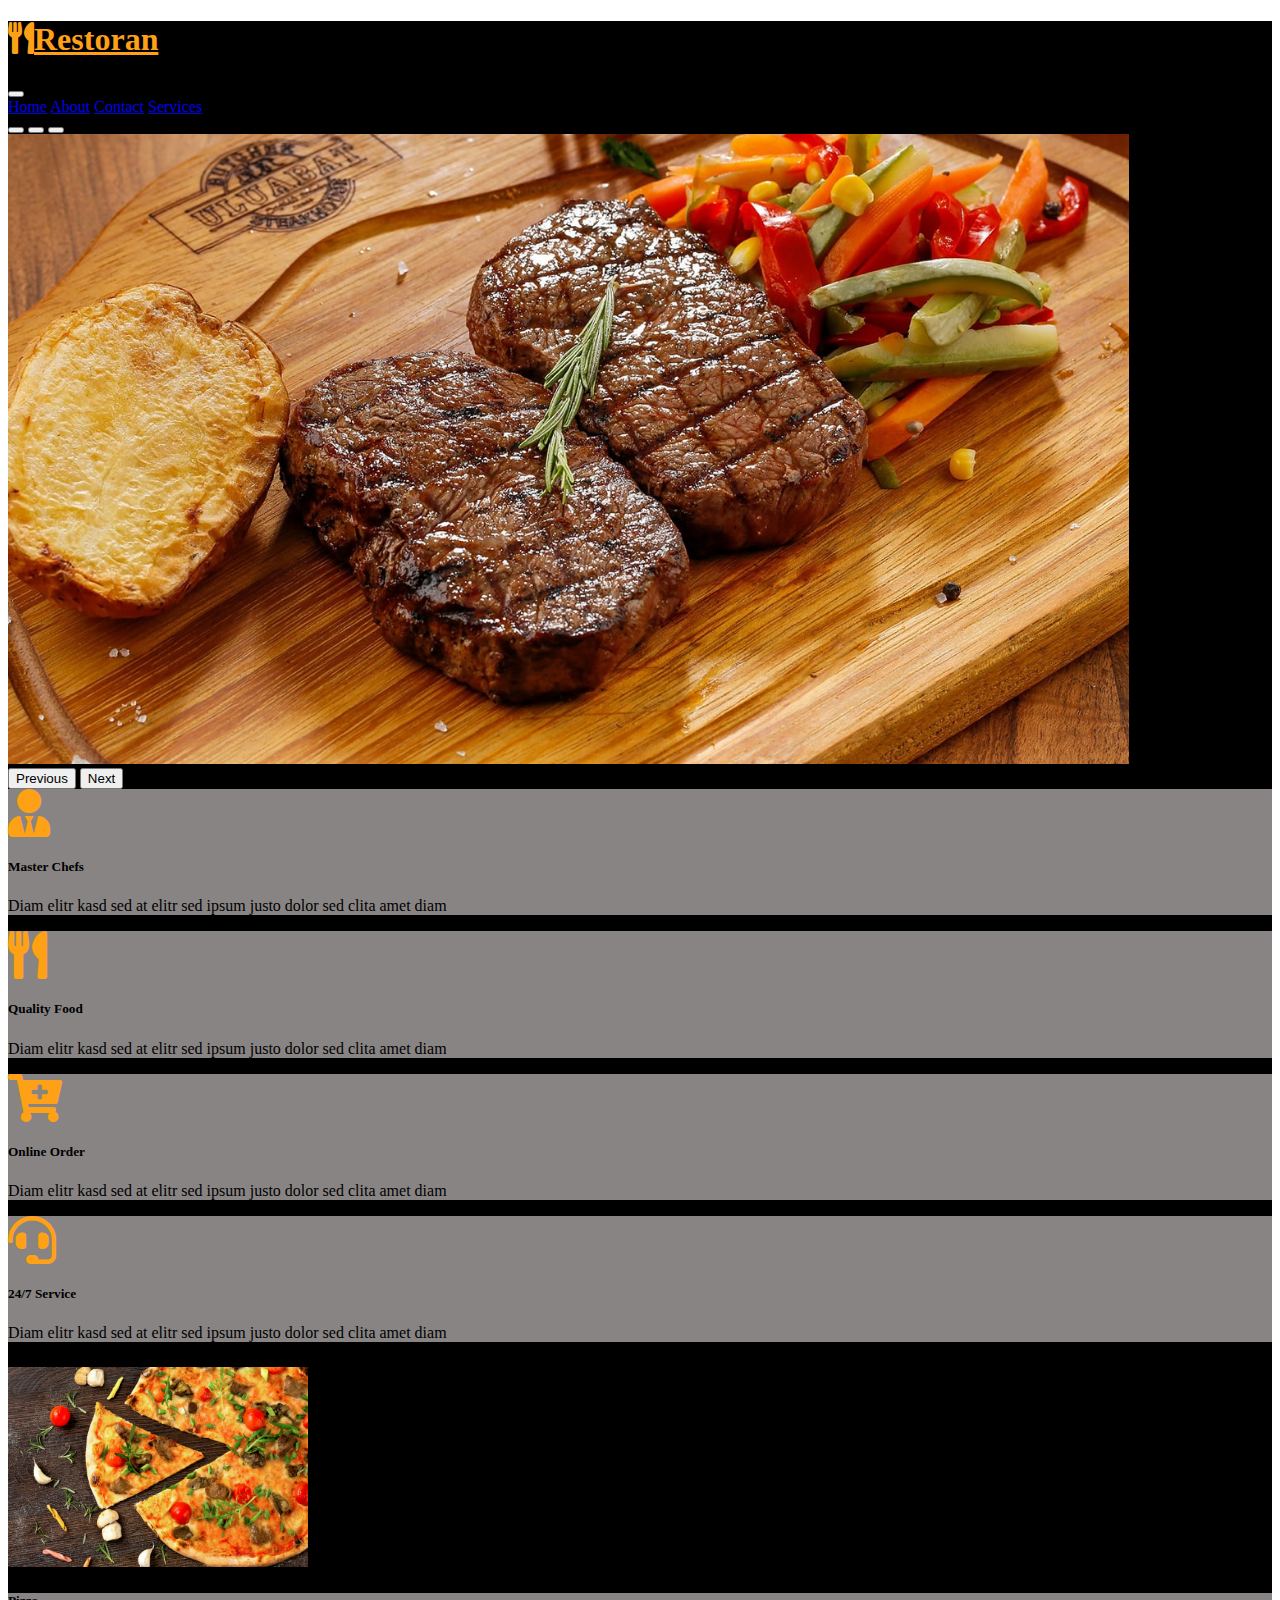
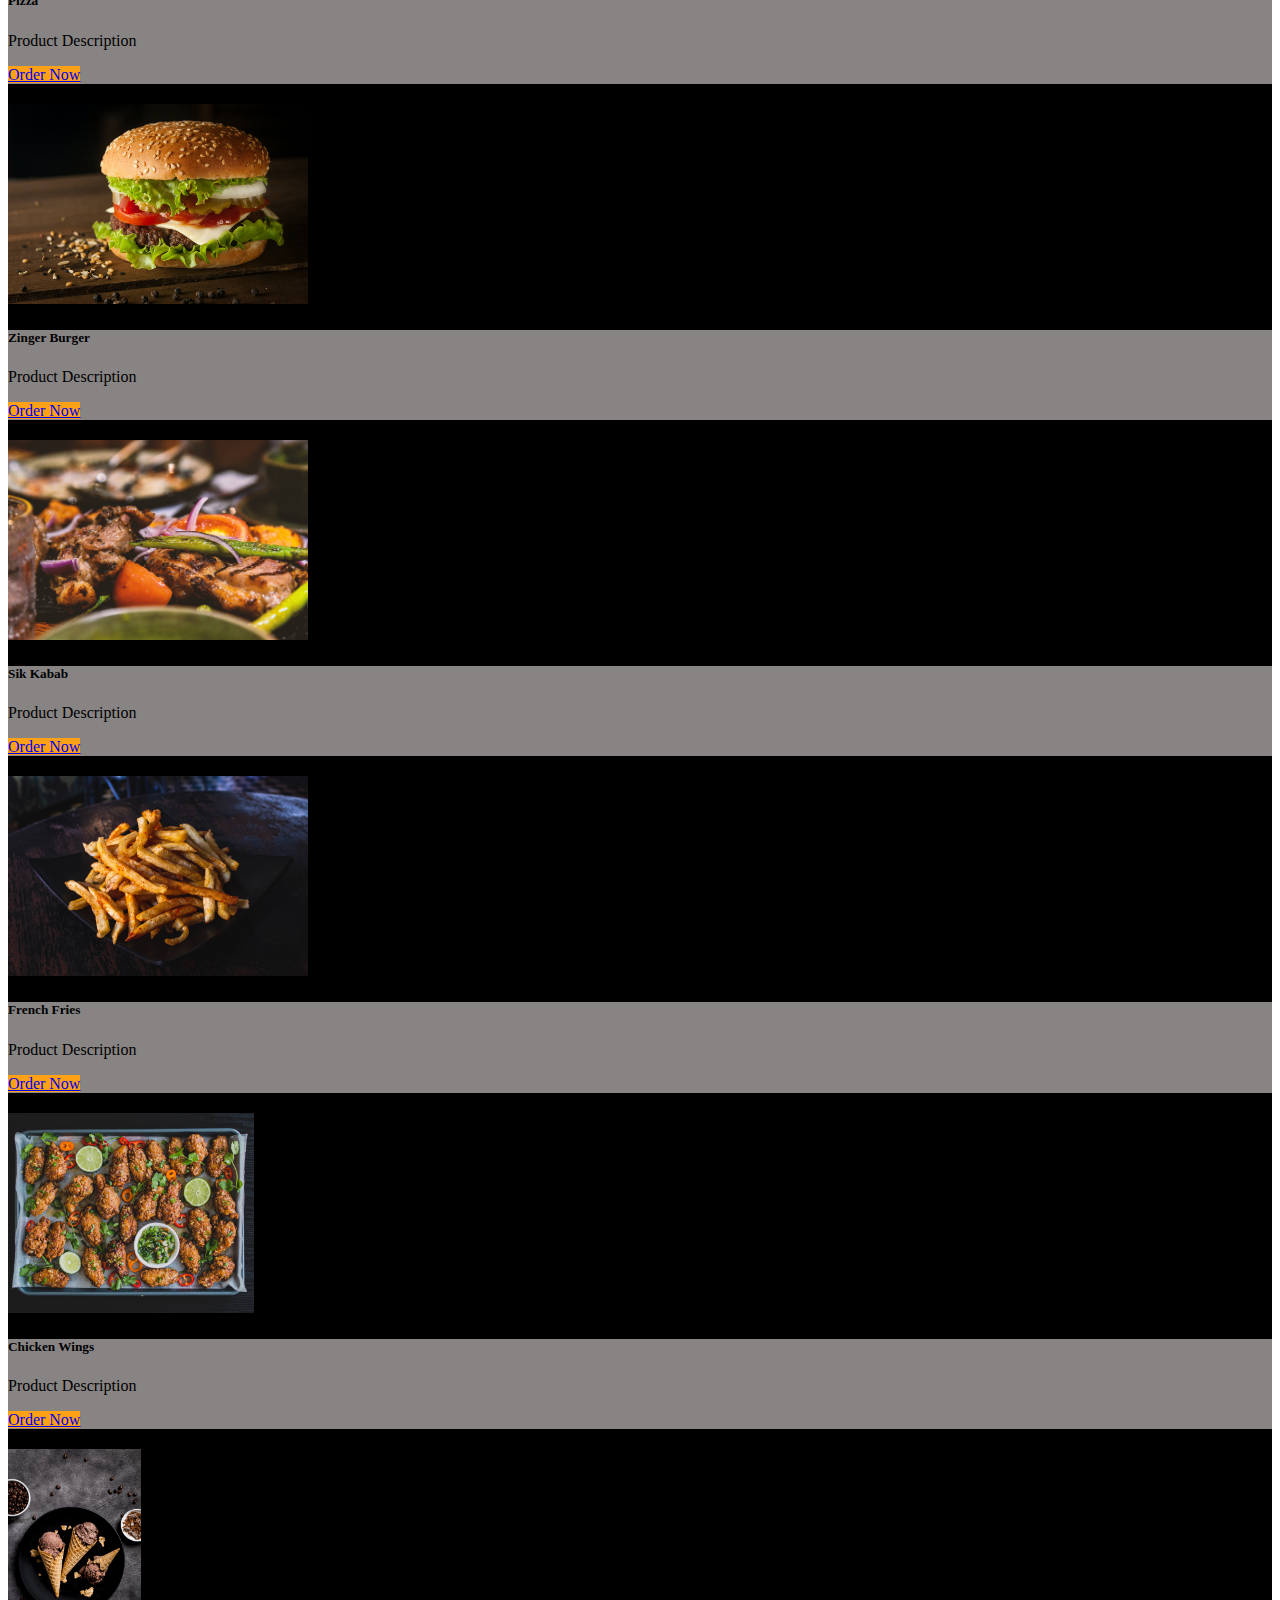
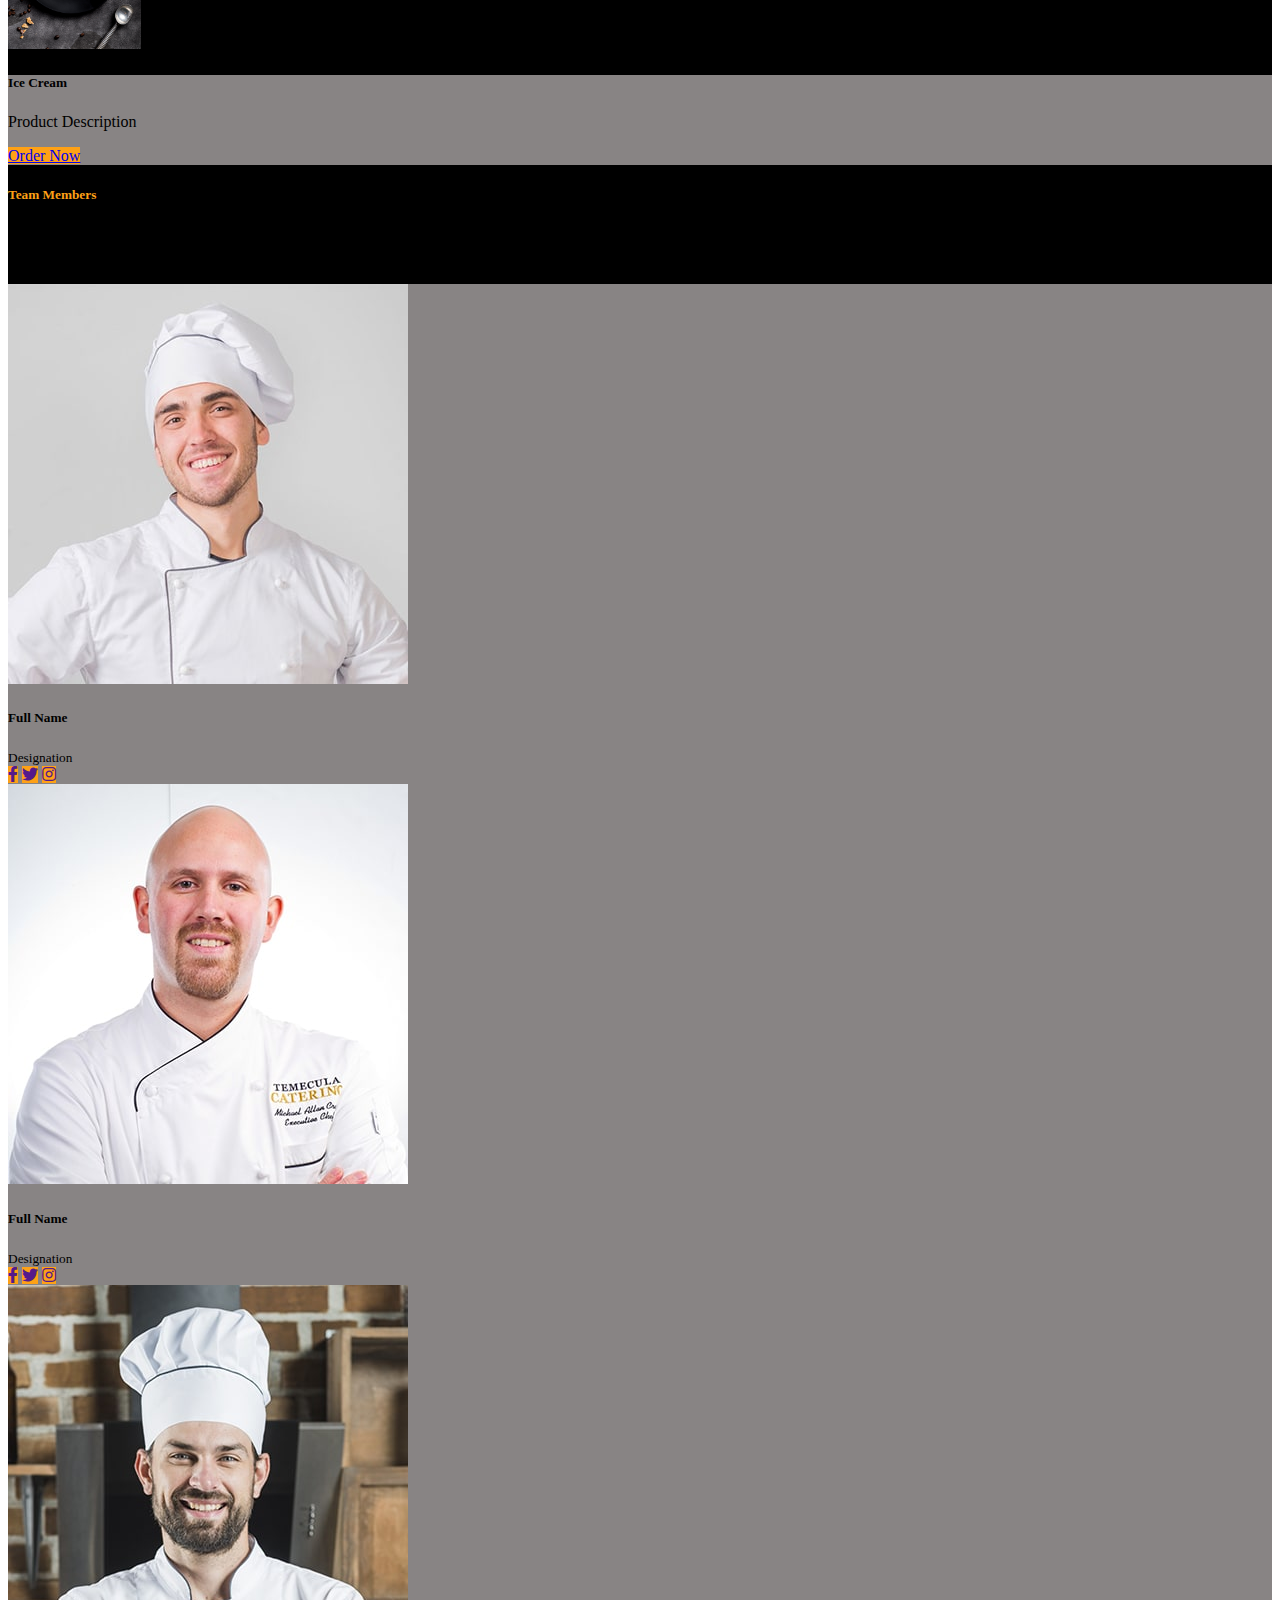
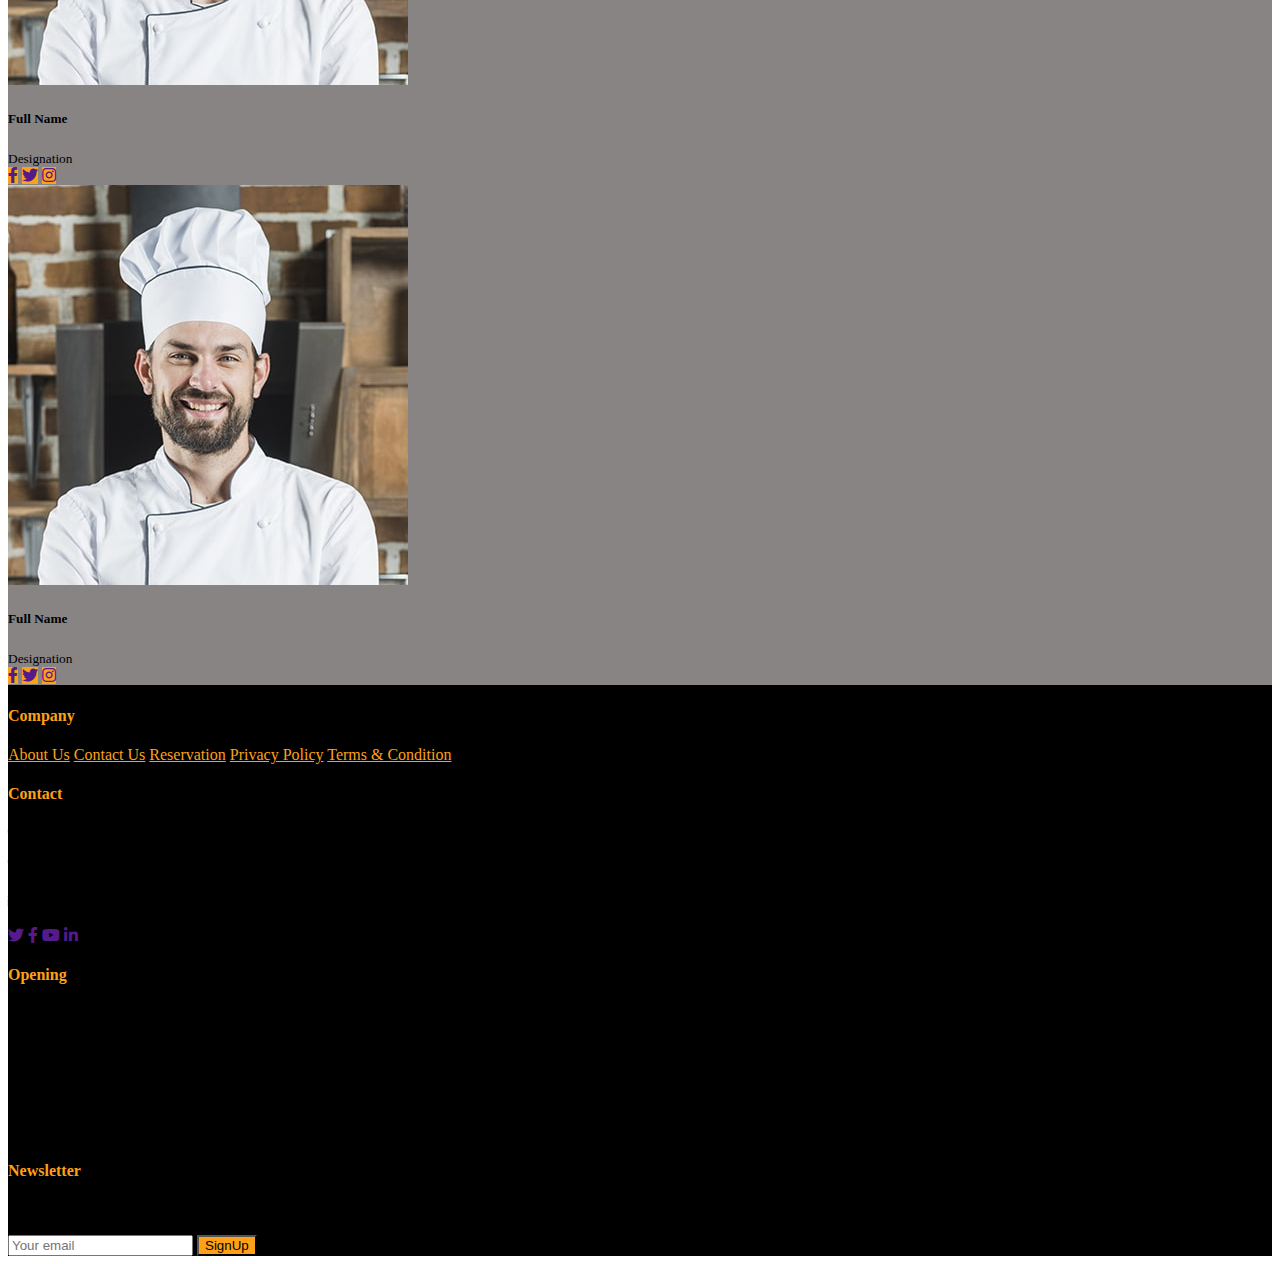
<file: index.html>
<!DOCTYPE html>
<html lang="en">
  <head>
    <meta charset="UTF-8" />
    <meta http-equiv="X-UA-Compatible" content="IE=edge" />
    <meta name="viewport" content="width=device-width, initial-scale=1.0" />
    <link
      href="https://cdnjs.cloudflare.com/ajax/libs/font-awesome/5.10.0/css/all.min.css"
      rel="stylesheet"
    />

    <link
      href="https://cdn.jsdelivr.net/npm/bootstrap@5.3.0-alpha3/dist/css/bootstrap.min.css"
      rel="stylesheet"
      integrity="sha384-KK94CHFLLe+nY2dmCWGMq91rCGa5gtU4mk92HdvYe+M/SXH301p5ILy+dN9+nJOZ"
      crossorigin="anonymous"
    />
    <script
      src="https://cdn.jsdelivr.net/npm/bootstrap@5.3.0-alpha3/dist/js/bootstrap.bundle.min.js"
      integrity="sha384-ENjdO4Dr2bkBIFxQpeoTz1HIcje39Wm4jDKdf19U8gI4ddQ3GYNS7NTKfAdVQSZe"
      crossorigin="anonymous"
    ></script>
    <link rel="stylesheet" href="style/style.css" />
    <title>Home</title>
  </head>
  <body>
    <div class="main-container">
      <!-- ///////////////////////////////// Navbar ////////////////////////////////////// -->
      <nav class="navbar navbar-expand-lg bg-dark">
        <div class="container-fluid">
          <!-- <a class="navbar-brand" href="#">Navbar</a> -->
          <a href="" class="navbar-brand p-0" style="color: #fea116">
            <h1 class="text-[#fff] m-0">
              <i class="fa fa-utensils me-3"></i>Restoran
            </h1>
            <!-- <img src="img/logo.png" alt="Logo"> -->
          </a>
          <button
            class="navbar-toggler"
            type="button"
            data-bs-toggle="collapse"
            data-bs-target="#navbarNavAltMarkup"
            aria-controls="navbarNavAltMarkup"
            aria-expanded="false"
            aria-label="Toggle navigation"
          >
            <span class="navbar-toggler-icon"></span>
          </button>
          <div class="collapse navbar-collapse" id="navbarNavAltMarkup">
            <div class="navbar-nav">
              <a
                class="nav-link active text-white"
                aria-current="page"
                href="index.html"
                >Home</a
              >
              <a class="nav-link text-white" href="About.html">About</a>
              <a class="nav-link text-white" href="Contact.html">Contact</a>
              <a class="nav-link text-white" href="Services.html">Services</a>
            </div>
          </div>
        </div>
      </nav>
      <!-- ///////////////////////////////// Slider ////////////////////////////////////// -->
      <div id="carouselExampleIndicators" class="carousel slide">
        <div class="carousel-indicators">
          <button
            type="button"
            data-bs-target="#carouselExampleIndicators"
            data-bs-slide-to="0"
            class="active"
            aria-current="true"
            aria-label="Slide 1"
          ></button>
          <button
            type="button"
            data-bs-target="#carouselExampleIndicators"
            data-bs-slide-to="1"
            aria-label="Slide 2"
          ></button>
          <button
            type="button"
            data-bs-target="#carouselExampleIndicators"
            data-bs-slide-to="2"
            aria-label="Slide 3"
          ></button>
        </div>
        <div class="carousel-inner">
          <div class="carousel-item active">
            <img
              src="./assets/img/bg-hero.jpg"
              class="d-block w-100"
              style="height: 70vh"
              alt="..."
            />
          </div>
        </div>
        <button
          class="carousel-control-prev"
          type="button"
          data-bs-target="#carouselExampleIndicators"
          data-bs-slide="prev"
        >
          <span class="carousel-control-prev-icon" aria-hidden="true"></span>
          <span class="visually-hidden">Previous</span>
        </button>
        <button
          class="carousel-control-next"
          type="button"
          data-bs-target="#carouselExampleIndicators"
          data-bs-slide="next"
        >
          <span class="carousel-control-next-icon" aria-hidden="true"></span>
          <span class="visually-hidden">Next</span>
        </button>
      </div>
      <!--////////////////////////////////// specility ///////////////////////////////// -->
      <div class="container-xxl py-5">
        <div class="container text-white">
          <div class="row g-4">
            <div class="col-lg-3 col-sm-6 wow fadeInUp" data-wow-delay="0.1s">
              <div
                class="service-item rounded pt-3"
                style="background-color: #888484"
              >
                <div class="p-4">
                  <i
                    class="fa fa-3x fa-user-tie mb-4"
                    style="color: #fea116"
                  ></i>
                  <h5>Master Chefs</h5>
                  <p>
                    Diam elitr kasd sed at elitr sed ipsum justo dolor sed clita
                    amet diam
                  </p>
                </div>
              </div>
            </div>
            <div class="col-lg-3 col-sm-6 wow fadeInUp" data-wow-delay="0.3s">
              <div
                class="service-item rounded pt-3"
                style="background-color: #888484"
              >
                <div class="p-4">
                  <i
                    class="fa fa-3x fa-utensils mb-4"
                    style="color: #fea116"
                  ></i>
                  <h5>Quality Food</h5>
                  <p>
                    Diam elitr kasd sed at elitr sed ipsum justo dolor sed clita
                    amet diam
                  </p>
                </div>
              </div>
            </div>
            <div class="col-lg-3 col-sm-6 wow fadeInUp" data-wow-delay="0.5s">
              <div
                class="service-item rounded pt-3"
                style="background-color: #888484"
              >
                <div class="p-4">
                  <i
                    class="fa fa-3x fa-cart-plus mb-4"
                    style="color: #fea116"
                  ></i>
                  <h5>Online Order</h5>
                  <p>
                    Diam elitr kasd sed at elitr sed ipsum justo dolor sed clita
                    amet diam
                  </p>
                </div>
              </div>
            </div>
            <div class="col-lg-3 col-sm-6 wow fadeInUp" data-wow-delay="0.7s">
              <div
                class="service-item rounded pt-3"
                style="background-color: #888484"
              >
                <div class="p-4">
                  <i
                    class="fa fa-3x fa-headset mb-4"
                    style="color: #fea116"
                  ></i>
                  <h5>24/7 Service</h5>
                  <p>
                    Diam elitr kasd sed at elitr sed ipsum justo dolor sed clita
                    amet diam
                  </p>
                </div>
              </div>
            </div>
          </div>
        </div>
      </div>

      <!-- ///////////////////////////////// card ////////////////////////////////////// -->
      <div class="container" style="margin-top: 25px">
        <div class="row">
          <div class="col-sm-6 col-md-4" style="margin-bottom: 20px">
            <div class="card">
              <img
                class="card-img-top"
                src="assets/img/pizza.jpg"
                alt="Product Image"
              />
              <div
                class="card-body text-white"
                style="background-color: #888484"
              >
                <h5 class="card-title">Pizza</h5>
                <p class="card-text">Product Description</p>
                <a
                  href="#"
                  class="btn text-white"
                  style="background-color: #fea116"
                  >Order Now</a
                >
              </div>
            </div>
          </div>
          <div class="col-sm-6 col-md-4" style="margin-bottom: 20px">
            <div class="card">
              <img
                class="card-img-top"
                src="assets/img/burger.jpg"
                alt="Product Image"
              />
              <div
                class="card-body text-white"
                style="background-color: #888484"
              >
                <h5 class="card-title">Zinger Burger</h5>
                <p class="card-text">Product Description</p>
                <a
                  href="#"
                  class="btn text-white"
                  style="background-color: #fea116"
                  >Order Now</a
                >
              </div>
            </div>
          </div>
          <div class="col-sm-6 col-md-4" style="margin-bottom: 20px">
            <div class="card">
              <img
                class="card-img-top"
                src="assets/img/kabab.jpg"
                alt="Product Image"
              />
              <div
                class="card-body text-white"
                style="background-color: #888484"
              >
                <h5 class="card-title">Sik Kabab</h5>
                <p class="card-text">Product Description</p>
                <a
                  href="#"
                  class="btn text-white"
                  style="background-color: #fea116"
                  >Order Now</a
                >
              </div>
            </div>
          </div>
          <div class="col-sm-6 col-md-4" style="margin-bottom: 20px">
            <div class="card">
              <img
                class="card-img-top"
                src="assets/img/fries.jpg"
                alt="Product Image"
              />
              <div
                class="card-body text-white"
                style="background-color: #888484"
              >
                <h5 class="card-title">French Fries</h5>
                <p class="card-text">Product Description</p>
                <a
                  href="#"
                  class="btn text-white"
                  style="background-color: #fea116"
                  >Order Now</a
                >
              </div>
            </div>
          </div>
          <div class="col-sm-6 col-md-4" style="margin-bottom: 20px">
            <div class="card">
              <img
                class="card-img-top"
                src="assets/img/chicken-wings.jpg"
                alt="Product Image"
              />
              <div
                class="card-body text-white"
                style="background-color: #888484"
              >
                <h5 class="card-title">Chicken Wings</h5>
                <p class="card-text">Product Description</p>
                <a
                  href="#"
                  class="btn text-white"
                  style="background-color: #fea116"
                  >Order Now</a
                >
              </div>
            </div>
          </div>
          <div class="col-sm-6 col-md-4" style="margin-bottom: 20px">
            <div class="card">
              <img
                class="card-img-top"
                src="assets/img/ice-cream.jpg"
                alt="Product Image"
              />
              <div
                class="card-body text-white"
                style="background-color: #888484"
              >
                <h5 class="card-title">Ice Cream</h5>
                <p class="card-text">Product Description</p>
                <a
                  href="#"
                  class="btn text-white"
                  style="background-color: #fea116"
                  >Order Now</a
                >
              </div>
            </div>
          </div>
        </div>
      </div>
      <!-- ///////////////////////////// Our Worker ////////////////////////////////////-->
      <div class="container-xxl pt-5 pb-3 text-white">
        <div class="container">
          <div class="text-center wow fadeInUp" data-wow-delay="0.1s">
            <h5
              class="section-title ff-secondary text-center fw-normal"
              style="color: #fea116"
            >
              Team Members
            </h5>
            <h1 class="mb-5">Our Master Chefs</h1>
          </div>
          <div class="row g-4">
            <div class="col-lg-3 col-md-6 wow fadeInUp" data-wow-delay="0.1s">
              <div
                class="team-item text-center rounded overflow-hidden"
                style="background-color: #888484"
              >
                <div class="rounded-circle overflow-hidden m-4">
                  <img class="img-fluid" src="assets/img/team-1.jpg" alt="" />
                </div>
                <h5 class="mb-0">Full Name</h5>
                <small>Designation</small>
                <div class="d-flex justify-content-center mt-3">
                  <a
                    class="btn btn-square mx-1"
                    href=""
                    style="background-color: #fea116"
                    ><i class="fab fa-facebook-f text-white"></i
                  ></a>
                  <a
                    class="btn btn-square mx-1"
                    href=""
                    style="background-color: #fea116"
                    ><i class="fab fa-twitter text-white"></i
                  ></a>
                  <a
                    class="btn btn-square mx-1"
                    href=""
                    style="background-color: #fea116"
                    ><i class="fab fa-instagram text-white"></i
                  ></a>
                </div>
              </div>
            </div>
            <div class="col-lg-3 col-md-6 wow fadeInUp" data-wow-delay="0.3s">
              <div
                class="team-item text-center rounded overflow-hidden"
                style="background-color: #888484"
              >
                <div class="rounded-circle overflow-hidden m-4">
                  <img class="img-fluid" src="assets/img/team-2.jpg" alt="" />
                </div>
                <h5 class="mb-0">Full Name</h5>
                <small>Designation</small>
                <div class="d-flex justify-content-center mt-3">
                  <a
                    class="btn btn-square mx-1"
                    href=""
                    style="background-color: #fea116"
                    ><i class="fab fa-facebook-f text-white"></i
                  ></a>
                  <a
                    class="btn btn-square mx-1"
                    href=""
                    style="background-color: #fea116"
                    ><i class="fab fa-twitter text-white"></i
                  ></a>
                  <a
                    class="btn btn-square mx-1"
                    href=""
                    style="background-color: #fea116"
                    ><i class="fab fa-instagram text-white"></i
                  ></a>
                </div>
              </div>
            </div>
            <div class="col-lg-3 col-md-6 wow fadeInUp" data-wow-delay="0.5s">
              <div
                class="team-item text-center rounded overflow-hidden"
                style="background-color: #888484"
              >
                <div class="rounded-circle overflow-hidden m-4">
                  <img class="img-fluid" src="assets/img/team-3.jpg" alt="" />
                </div>
                <h5 class="mb-0">Full Name</h5>
                <small>Designation</small>
                <div class="d-flex justify-content-center mt-3">
                  <a
                    class="btn btn-square mx-1"
                    href=""
                    style="background-color: #fea116"
                    ><i class="fab fa-facebook-f text-white"></i
                  ></a>
                  <a
                    class="btn btn-square mx-1"
                    href=""
                    style="background-color: #fea116"
                    ><i class="fab fa-twitter text-white"></i
                  ></a>
                  <a
                    class="btn btn-square mx-1"
                    href=""
                    style="background-color: #fea116"
                    ><i class="fab fa-instagram text-white"></i
                  ></a>
                </div>
              </div>
            </div>
            <div class="col-lg-3 col-md-6 wow fadeInUp" data-wow-delay="0.7s">
              <div
                class="team-item text-center rounded overflow-hidden"
                style="background-color: #888484"
              >
                <div class="rounded-circle overflow-hidden m-4">
                  <img class="img-fluid" src="assets/img/team-3.jpg" alt="" />
                </div>
                <h5 class="mb-0">Full Name</h5>
                <small>Designation</small>
                <div class="d-flex justify-content-center mt-3">
                  <a
                    class="btn btn-square mx-1"
                    href=""
                    style="background-color: #fea116"
                    ><i class="fab fa-facebook-f text-white"></i
                  ></a>
                  <a
                    class="btn btn-square mx-1"
                    href=""
                    style="background-color: #fea116"
                    ><i class="fab fa-twitter text-white"></i
                  ></a>
                  <a
                    class="btn btn-square mx-1"
                    href=""
                    style="background-color: #fea116"
                    ><i class="fab fa-instagram text-white"></i
                  ></a>
                </div>
              </div>
            </div>
          </div>
        </div>
      </div>
      <!-- ///////////////////////////////////////////// Footer ////////////////////////////////////////// -->
      <div
        class="container-fluid bg-dark text-light footer pt-5 mt-5 wow fadeIn"
        data-wow-delay="0.1s"
      >
        <div class="container py-5">
          <div class="row g-5">
            <div class="col-lg-3 col-md-6" style="color: #fea116">
              <h4 class="section-title ff-secondary text-start fw-normal mb-4">
                Company
              </h4>
              <a class="btn btn-link" href="" style="color: #fea116"
                >About Us</a
              >
              <a class="btn btn-link" href="" style="color: #fea116"
                >Contact Us</a
              >
              <a class="btn btn-link" href="" style="color: #fea116"
                >Reservation</a
              >
              <a class="btn btn-link" href="" style="color: #fea116"
                >Privacy Policy</a
              >
              <a class="btn btn-link" href="" style="color: #fea116"
                >Terms & Condition</a
              >
            </div>
            <div class="col-lg-3 col-md-6">
              <h4
                class="section-title ff-secondary text-start fw-normal mb-4"
                style="color: #fea116"
              >
                Contact
              </h4>
              <p class="mb-2">
                <i class="fa fa-map-marker-alt me-3"></i>123 Street, New York,
                USA
              </p>
              <p class="mb-2">
                <i class="fa fa-phone-alt me-3"></i>+012 345 67890
              </p>
              <p class="mb-2">
                <i class="fa fa-envelope me-3"></i>info@example.com
              </p>
              <div class="d-flex pt-2">
                <a class="btn btn-outline-light btn-social" href=""
                  ><i class="fab fa-twitter"></i
                ></a>
                <a class="btn btn-outline-light btn-social" href=""
                  ><i class="fab fa-facebook-f"></i
                ></a>
                <a class="btn btn-outline-light btn-social" href=""
                  ><i class="fab fa-youtube"></i
                ></a>
                <a class="btn btn-outline-light btn-social" href=""
                  ><i class="fab fa-linkedin-in"></i
                ></a>
              </div>
            </div>
            <div class="col-lg-3 col-md-6">
              <h4
                class="section-title ff-secondary text-start fw-normal mb-4"
                style="color: #fea116"
              >
                Opening
              </h4>
              <h5 class="text-light fw-normal">Monday - Saturday</h5>
              <p>09AM - 09PM</p>
              <h5 class="text-light fw-normal">Sunday</h5>
              <p>10AM - 08PM</p>
            </div>
            <div class="col-lg-3 col-md-6">
              <h4
                class="section-title ff-secondary text-start fw-normal mb-4"
                style="color: #fea116"
              >
                Newsletter
              </h4>
              <p>Dolor amet sit justo amet elitr clita ipsum elitr est.</p>
              <div class="position-relative mx-auto" style="max-width: 400px">
                <input
                  class="form-control border-primary w-100 py-3 ps-4 pe-5"
                  type="text"
                  placeholder="Your email"
                />
                <button
                  type="button"
                  class="btn py-2 position-absolute top-0 end-0 mt-2 me-2 text-white"
                  style="background-color: #fea116"
                >
                  SignUp
                </button>
              </div>
            </div>
          </div>
        </div>
      </div>
    </div>
  </body>
</html>
</file>
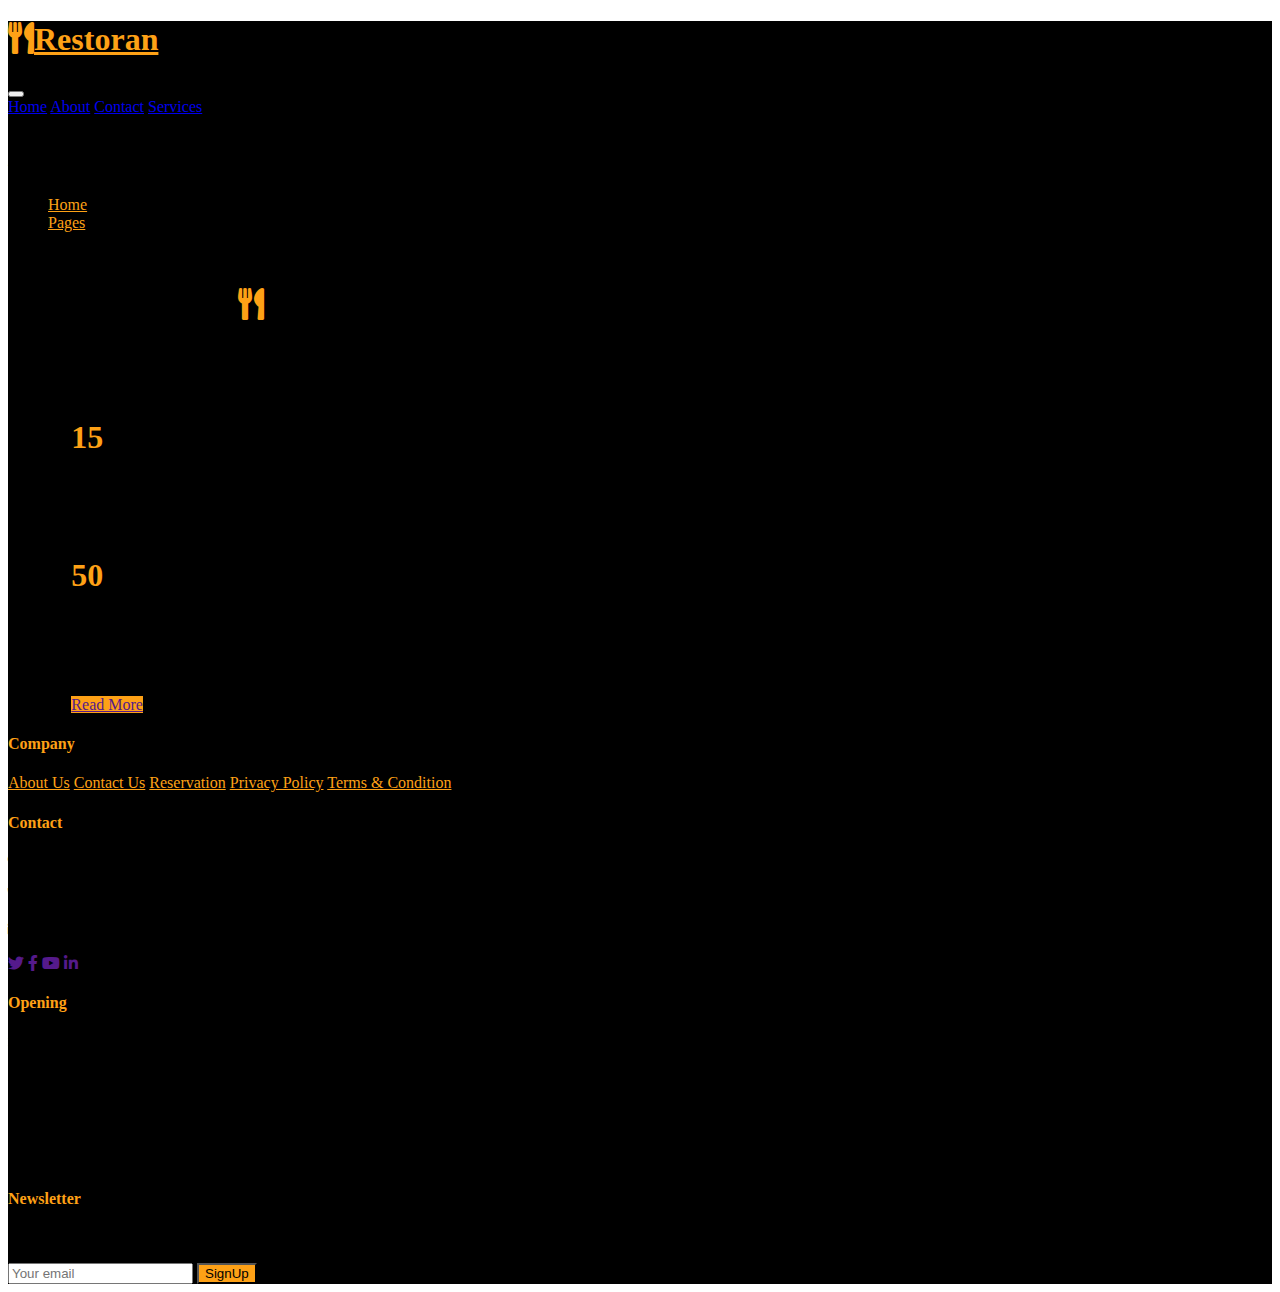
<file: About.html>
<!DOCTYPE html>
<html lang="en">
  <head>
    <meta charset="UTF-8" />
    <meta http-equiv="X-UA-Compatible" content="IE=edge" />
    <meta name="viewport" content="width=device-width, initial-scale=1.0" />
    <link
      href="https://cdnjs.cloudflare.com/ajax/libs/font-awesome/5.10.0/css/all.min.css"
      rel="stylesheet"
    />

    <link
      href="https://cdn.jsdelivr.net/npm/bootstrap@5.3.0-alpha3/dist/css/bootstrap.min.css"
      rel="stylesheet"
      integrity="sha384-KK94CHFLLe+nY2dmCWGMq91rCGa5gtU4mk92HdvYe+M/SXH301p5ILy+dN9+nJOZ"
      crossorigin="anonymous"
    />
    <script
      src="https://cdn.jsdelivr.net/npm/bootstrap@5.3.0-alpha3/dist/js/bootstrap.bundle.min.js"
      integrity="sha384-ENjdO4Dr2bkBIFxQpeoTz1HIcje39Wm4jDKdf19U8gI4ddQ3GYNS7NTKfAdVQSZe"
      crossorigin="anonymous"
    ></script>
    <link rel="stylesheet" href="style/style.css" />
    <title>About</title>
  </head>
  <body>
    <div style="background-color: black">
      <!-- /////////////////////////////////////////////////////// Navbar ////////////////////////////////////// -->
      <nav class="navbar navbar-expand-lg bg-dark">
        <div class="container-fluid">
          <!-- <a class="navbar-brand" href="#">Navbar</a> -->
          <a href="" class="navbar-brand p-0" style="color: #fea116">
            <h1 class="text-[#fff] m-0">
              <i class="fa fa-utensils me-3"></i>Restoran
            </h1>
            <!-- <img src="img/logo.png" alt="Logo"> -->
          </a>
          <button
            class="navbar-toggler"
            type="button"
            data-bs-toggle="collapse"
            data-bs-target="#navbarNavAltMarkup"
            aria-controls="navbarNavAltMarkup"
            aria-expanded="false"
            aria-label="Toggle navigation"
          >
            <span class="navbar-toggler-icon"></span>
          </button>
          <div class="collapse navbar-collapse" id="navbarNavAltMarkup">
            <div class="navbar-nav">
              <a
                class="nav-link active text-white"
                aria-current="page"
                href="index.html"
                >Home</a
              >
              <a class="nav-link text-white" href="About.html">About</a>
              <a class="nav-link text-white" href="Contact.html">Contact</a>
              <a class="nav-link text-white" href="Services.html">Services</a>
            </div>
          </div>
        </div>
      </nav>
      <!-- ////////////////////////////////////// Detail /////////////////////////////////// -->
      <div class="container-xxl py-5 bg-dark hero-header mb-5">
        <div class="container text-center my-5 pt-5 pb-4">
          <h1 class="display-3 text-white mb-3 animated slideInDown">
            About Us
          </h1>
          <nav aria-label="breadcrumb">
            <ol class="breadcrumb justify-content-center text-uppercase">
              <li class="breadcrumb-item">
                <a href="#" style="color: #fea116 !important">Home</a>
              </li>
              <li class="breadcrumb-item">
                <a href="#" style="color: #fea116 !important">Pages</a>
              </li>
              <li class="breadcrumb-item text-white active" aria-current="page">
                About
              </li>
            </ol>
          </nav>
        </div>
      </div>

      <!-- //////////////////////////////////// About //////////////////////////////////////// -->
      <div style="display: flex; justify-content: center">
        <div class="col-lg-6 text-white">
          <h1 class="mb-4 text-center">
            Welcome to
            <i class="fa fa-utensils me-2" style="color: #fea116"></i>Restoran
          </h1>
          <p class="mb-4">
            Tempor erat elitr rebum at clita. Diam dolor diam ipsum sit. Aliqu
            diam amet diam et eos erat ipsum et lorem et sit, sed stet lorem
            sit.
          </p>
          <p class="mb-4">
            Tempor erat elitr rebum at clita. Diam dolor diam ipsum sit. Aliqu
            diam amet diam et eos. Clita erat ipsum et lorem et sit, sed stet
            lorem sit clita duo justo magna dolore erat amet
          </p>
          <div class="row g-4 mb-4">
            <div class="col-sm-6">
              <div
                class="d-flex align-items-center border-start border-5 px-3"
                style="border-color: #fea116 !important"
              >
                <h1
                  class="flex-shrink-0 display-5 mb-0"
                  data-toggle="counter-up"
                  style="color: #fea116 !important"
                >
                  15
                </h1>
                <div class="ps-4">
                  <p class="mb-0">Years of</p>
                  <h6 class="text-uppercase mb-0">Experience</h6>
                </div>
              </div>
            </div>
            <div class="col-sm-6">
              <div
                class="d-flex align-items-center border-start border-5 px-3"
                style="border-color: #fea116 !important"
              >
                <h1
                  class="flex-shrink-0 display-5 mb-0"
                  style="color: #fea116 !important"
                  data-toggle="counter-up"
                >
                  50
                </h1>
                <div class="ps-4">
                  <p class="mb-0">Popular</p>
                  <h6 class="text-uppercase mb-0">Master Chefs</h6>
                </div>
              </div>
            </div>
          </div>
          <a
            class="btn text-white py-3 px-5 mt-2"
            href=""
            style="background-color: #fea116 !important"
            >Read More</a
          >
        </div>
      </div>

      <!-- //////////////////////////////////////// Footer ////////////////////////////////////// -->
      <div
        class="container-fluid bg-dark text-light footer pt-5 mt-5 wow fadeIn"
        data-wow-delay="0.1s"
      >
        <div class="container py-5">
          <div class="row g-5">
            <div class="col-lg-3 col-md-6" style="color: #fea116">
              <h4 class="section-title ff-secondary text-start fw-normal mb-4">
                Company
              </h4>
              <a class="btn btn-link" href="" style="color: #fea116"
                >About Us</a
              >
              <a class="btn btn-link" href="" style="color: #fea116"
                >Contact Us</a
              >
              <a class="btn btn-link" href="" style="color: #fea116"
                >Reservation</a
              >
              <a class="btn btn-link" href="" style="color: #fea116"
                >Privacy Policy</a
              >
              <a class="btn btn-link" href="" style="color: #fea116"
                >Terms & Condition</a
              >
            </div>
            <div class="col-lg-3 col-md-6">
              <h4
                class="section-title ff-secondary text-start fw-normal mb-4"
                style="color: #fea116"
              >
                Contact
              </h4>
              <p class="mb-2">
                <i class="fa fa-map-marker-alt me-3"></i>123 Street, New York,
                USA
              </p>
              <p class="mb-2">
                <i class="fa fa-phone-alt me-3"></i>+012 345 67890
              </p>
              <p class="mb-2">
                <i class="fa fa-envelope me-3"></i>info@example.com
              </p>
              <div class="d-flex pt-2">
                <a class="btn btn-outline-light btn-social" href=""
                  ><i class="fab fa-twitter"></i
                ></a>
                <a class="btn btn-outline-light btn-social" href=""
                  ><i class="fab fa-facebook-f"></i
                ></a>
                <a class="btn btn-outline-light btn-social" href=""
                  ><i class="fab fa-youtube"></i
                ></a>
                <a class="btn btn-outline-light btn-social" href=""
                  ><i class="fab fa-linkedin-in"></i
                ></a>
              </div>
            </div>
            <div class="col-lg-3 col-md-6">
              <h4
                class="section-title ff-secondary text-start fw-normal mb-4"
                style="color: #fea116"
              >
                Opening
              </h4>
              <h5 class="text-light fw-normal">Monday - Saturday</h5>
              <p>09AM - 09PM</p>
              <h5 class="text-light fw-normal">Sunday</h5>
              <p>10AM - 08PM</p>
            </div>
            <div class="col-lg-3 col-md-6">
              <h4
                class="section-title ff-secondary text-start fw-normal mb-4"
                style="color: #fea116"
              >
                Newsletter
              </h4>
              <p>Dolor amet sit justo amet elitr clita ipsum elitr est.</p>
              <div class="position-relative mx-auto" style="max-width: 400px">
                <input
                  class="form-control border-primary w-100 py-3 ps-4 pe-5"
                  type="text"
                  placeholder="Your email"
                />
                <button
                  type="button"
                  class="btn py-2 position-absolute top-0 end-0 mt-2 me-2 text-white"
                  style="background-color: #fea116"
                >
                  SignUp
                </button>
              </div>
            </div>
          </div>
        </div>
      </div>
    </div>
  </body>
</html>
</file>
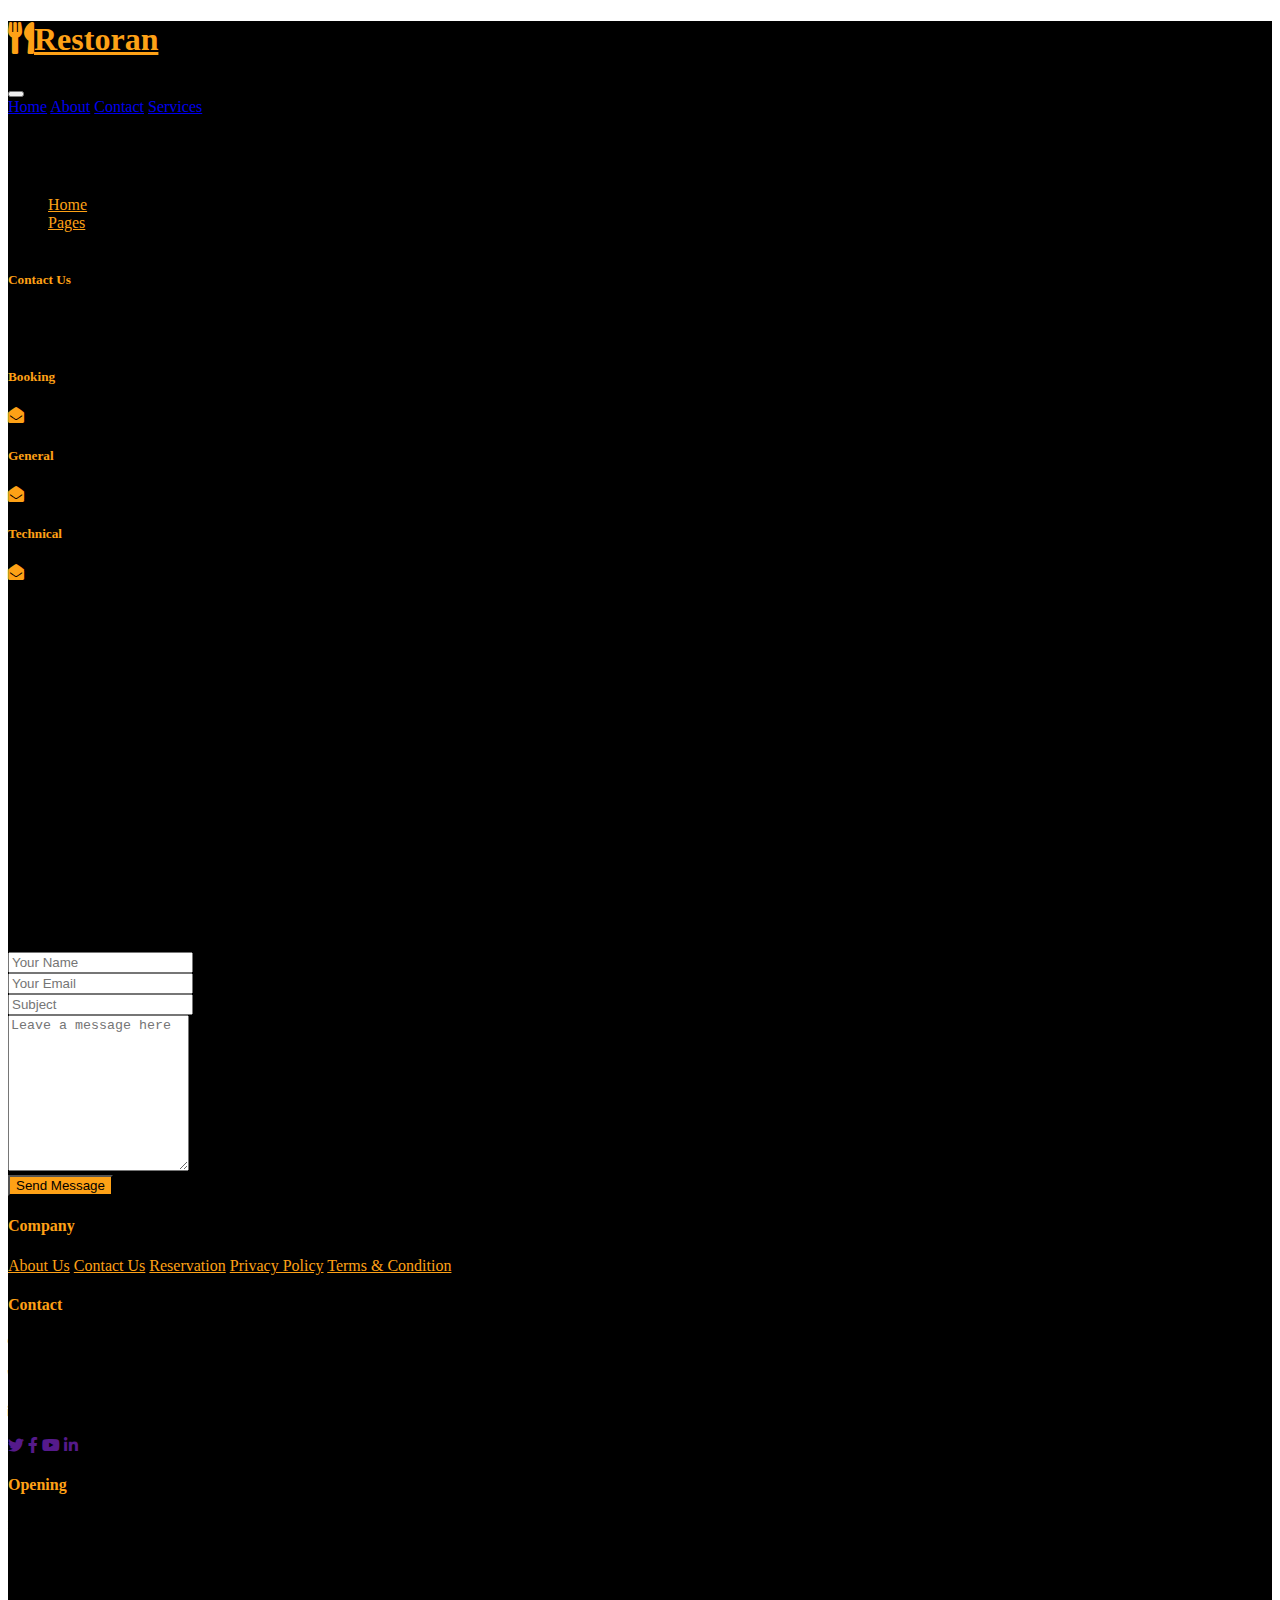
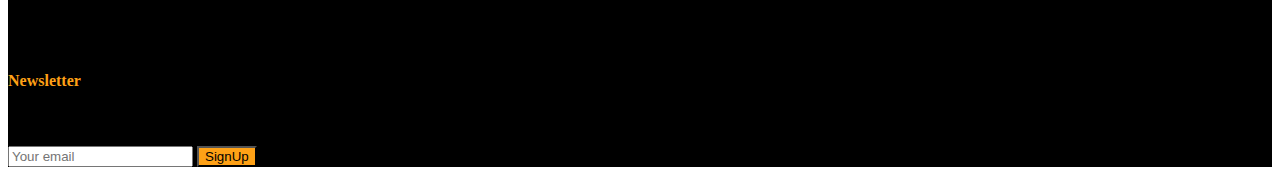
<file: Contact.html>
<!DOCTYPE html>
<html lang="en">
  <head>
    <meta charset="UTF-8" />
    <meta http-equiv="X-UA-Compatible" content="IE=edge" />
    <meta name="viewport" content="width=device-width, initial-scale=1.0" />
    <link
      href="https://cdnjs.cloudflare.com/ajax/libs/font-awesome/5.10.0/css/all.min.css"
      rel="stylesheet"
    />

    <link
      href="https://cdn.jsdelivr.net/npm/bootstrap@5.3.0-alpha3/dist/css/bootstrap.min.css"
      rel="stylesheet"
      integrity="sha384-KK94CHFLLe+nY2dmCWGMq91rCGa5gtU4mk92HdvYe+M/SXH301p5ILy+dN9+nJOZ"
      crossorigin="anonymous"
    />
    <script
      src="https://cdn.jsdelivr.net/npm/bootstrap@5.3.0-alpha3/dist/js/bootstrap.bundle.min.js"
      integrity="sha384-ENjdO4Dr2bkBIFxQpeoTz1HIcje39Wm4jDKdf19U8gI4ddQ3GYNS7NTKfAdVQSZe"
      crossorigin="anonymous"
    ></script>
    <link rel="stylesheet" href="style/style.css" />
    <title>Contact</title>
  </head>
  <body>
    <div style="background-color: black">
      <!-- /////////////////////////////////////////////////////// Navbar ////////////////////////////////////// -->
      <nav class="navbar navbar-expand-lg bg-dark">
        <div class="container-fluid">
          <!-- <a class="navbar-brand" href="#">Navbar</a> -->
          <a href="" class="navbar-brand p-0" style="color: #fea116">
            <h1 class="text-[#fff] m-0">
              <i class="fa fa-utensils me-3"></i>Restoran
            </h1>
            <!-- <img src="img/logo.png" alt="Logo"> -->
          </a>
          <button
            class="navbar-toggler"
            type="button"
            data-bs-toggle="collapse"
            data-bs-target="#navbarNavAltMarkup"
            aria-controls="navbarNavAltMarkup"
            aria-expanded="false"
            aria-label="Toggle navigation"
          >
            <span class="navbar-toggler-icon"></span>
          </button>
          <div class="collapse navbar-collapse" id="navbarNavAltMarkup">
            <div class="navbar-nav">
              <a
                class="nav-link active text-white"
                aria-current="page"
                href="index.html"
                >Home</a
              >
              <a class="nav-link text-white" href="About.html">About</a>
              <a class="nav-link text-white" href="Contact.html">Contact</a>
              <a class="nav-link text-white" href="Services.html">Services</a>
            </div>
          </div>
        </div>
      </nav>
      <!-- ////////////////////////////////////// Detail /////////////////////////////////// -->
      <div class="container-xxl py-5 bg-dark hero-header mb-5">
        <div class="container text-center my-5 pt-5 pb-4">
          <h1 class="display-3 text-white mb-3 animated slideInDown">
            Contact Us
          </h1>
          <nav aria-label="breadcrumb">
            <ol class="breadcrumb justify-content-center text-uppercase">
              <li class="breadcrumb-item">
                <a href="#" style="color: #fea116 !important">Home</a>
              </li>
              <li class="breadcrumb-item">
                <a href="#" style="color: #fea116 !important">Pages</a>
              </li>
              <li class="breadcrumb-item text-white active" aria-current="page">
                contact
              </li>
            </ol>
          </nav>
        </div>
      </div>

      <!-- //////////////////////////////////// Contact //////////////////////////////////////// -->
      <div class="container-xxl py-5 text-white">
        <div class="container">
          <div class="text-center wow fadeInUp" data-wow-delay="0.1s">
            <h5
              class="section-title ff-secondary text-center fw-normal"
              style="color: #fea116"
            >
              Contact Us
            </h5>
            <h1 class="mb-5 text-white">Contact For Any Query</h1>
          </div>
          <div class="row g-4">
            <div class="col-12">
              <div class="row gy-4">
                <div class="col-md-4">
                  <h5
                    class="section-title ff-secondary fw-normal text-start"
                    style="color: #fea116"
                  >
                    Booking
                  </h5>
                  <p>
                    <i
                      class="fa fa-envelope-open me-2"
                      style="color: #fea116"
                    ></i
                    >book@example.com
                  </p>
                </div>
                <div class="col-md-4">
                  <h5
                    class="section-title ff-secondary fw-normal text-start"
                    style="color: #fea116"
                  >
                    General
                  </h5>
                  <p>
                    <i
                      class="fa fa-envelope-open me-2"
                      style="color: #fea116"
                    ></i
                    >info@example.com
                  </p>
                </div>
                <div class="col-md-4">
                  <h5
                    class="section-title ff-secondary fw-normal text-start"
                    style="color: #fea116"
                  >
                    Technical
                  </h5>
                  <p>
                    <i
                      class="fa fa-envelope-open me-2"
                      style="color: #fea116"
                    ></i
                    >tech@example.com
                  </p>
                </div>
              </div>
            </div>
            <div class="col-md-6 wow fadeIn" data-wow-delay="0.1s">
              <iframe
                class="position-relative rounded w-100 h-100"
                src="https://www.google.com/maps/embed?pb=!1m18!1m12!1m3!1d3001156.4288297426!2d-78.01371936852176!3d42.72876761954724!2m3!1f0!2f0!3f0!3m2!1i1024!2i768!4f13.1!3m3!1m2!1s0x4ccc4bf0f123a5a9%3A0xddcfc6c1de189567!2sNew%20York%2C%20USA!5e0!3m2!1sen!2sbd!4v1603794290143!5m2!1sen!2sbd"
                frameborder="0"
                style="min-height: 350px; border: 0"
                allowfullscreen=""
                aria-hidden="false"
                tabindex="0"
              ></iframe>
            </div>
            <div class="col-md-6 text-black">
              <div class="wow fadeInUp" data-wow-delay="0.2s">
                <form>
                  <div class="row g-3">
                    <div class="col-md-6">
                      <div class="form-floating">
                        <input
                          type="text"
                          class="form-control"
                          id="name"
                          placeholder="Your Name"
                        />
                        <label for="name">Your Name</label>
                      </div>
                    </div>
                    <div class="col-md-6">
                      <div class="form-floating">
                        <input
                          type="email"
                          class="form-control"
                          id="email"
                          placeholder="Your Email"
                        />
                        <label for="email">Your Email</label>
                      </div>
                    </div>
                    <div class="col-12">
                      <div class="form-floating">
                        <input
                          type="text"
                          class="form-control"
                          id="subject"
                          placeholder="Subject"
                        />
                        <label for="subject">Subject</label>
                      </div>
                    </div>
                    <div class="col-12">
                      <div class="form-floating">
                        <textarea
                          class="form-control"
                          placeholder="Leave a message here"
                          id="message"
                          style="height: 150px"
                        ></textarea>
                        <label for="message">Message</label>
                      </div>
                    </div>
                    <div class="col-12">
                      <button
                        class="btn text-white w-100 py-3"
                        style="background-color: #fea116"
                        type="submit"
                      >
                        Send Message
                      </button>
                    </div>
                  </div>
                </form>
              </div>
            </div>
          </div>
        </div>
      </div>

      <!-- //////////////////////////////////////// Footer ////////////////////////////////////// -->
      <div
        class="container-fluid bg-dark text-light footer pt-5 mt-5 wow fadeIn"
        data-wow-delay="0.1s"
      >
        <div class="container py-5">
          <div class="row g-5">
            <div class="col-lg-3 col-md-6" style="color: #fea116">
              <h4 class="section-title ff-secondary text-start fw-normal mb-4">
                Company
              </h4>
              <a class="btn btn-link" href="" style="color: #fea116"
                >About Us</a
              >
              <a class="btn btn-link" href="" style="color: #fea116"
                >Contact Us</a
              >
              <a class="btn btn-link" href="" style="color: #fea116"
                >Reservation</a
              >
              <a class="btn btn-link" href="" style="color: #fea116"
                >Privacy Policy</a
              >
              <a class="btn btn-link" href="" style="color: #fea116"
                >Terms & Condition</a
              >
            </div>
            <div class="col-lg-3 col-md-6">
              <h4
                class="section-title ff-secondary text-start fw-normal mb-4"
                style="color: #fea116"
              >
                Contact
              </h4>
              <p class="mb-2">
                <i class="fa fa-map-marker-alt me-3"></i>123 Street, New York,
                USA
              </p>
              <p class="mb-2">
                <i class="fa fa-phone-alt me-3"></i>+012 345 67890
              </p>
              <p class="mb-2">
                <i class="fa fa-envelope me-3"></i>info@example.com
              </p>
              <div class="d-flex pt-2">
                <a class="btn btn-outline-light btn-social" href=""
                  ><i class="fab fa-twitter"></i
                ></a>
                <a class="btn btn-outline-light btn-social" href=""
                  ><i class="fab fa-facebook-f"></i
                ></a>
                <a class="btn btn-outline-light btn-social" href=""
                  ><i class="fab fa-youtube"></i
                ></a>
                <a class="btn btn-outline-light btn-social" href=""
                  ><i class="fab fa-linkedin-in"></i
                ></a>
              </div>
            </div>
            <div class="col-lg-3 col-md-6">
              <h4
                class="section-title ff-secondary text-start fw-normal mb-4"
                style="color: #fea116"
              >
                Opening
              </h4>
              <h5 class="text-light fw-normal">Monday - Saturday</h5>
              <p>09AM - 09PM</p>
              <h5 class="text-light fw-normal">Sunday</h5>
              <p>10AM - 08PM</p>
            </div>
            <div class="col-lg-3 col-md-6">
              <h4
                class="section-title ff-secondary text-start fw-normal mb-4"
                style="color: #fea116"
              >
                Newsletter
              </h4>
              <p>Dolor amet sit justo amet elitr clita ipsum elitr est.</p>
              <div class="position-relative mx-auto" style="max-width: 400px">
                <input
                  class="form-control border-primary w-100 py-3 ps-4 pe-5"
                  type="text"
                  placeholder="Your email"
                />
                <button
                  type="button"
                  class="btn py-2 position-absolute top-0 end-0 mt-2 me-2 text-white"
                  style="background-color: #fea116"
                >
                  SignUp
                </button>
              </div>
            </div>
          </div>
        </div>
      </div>
    </div>
  </body>
</html>
</file>
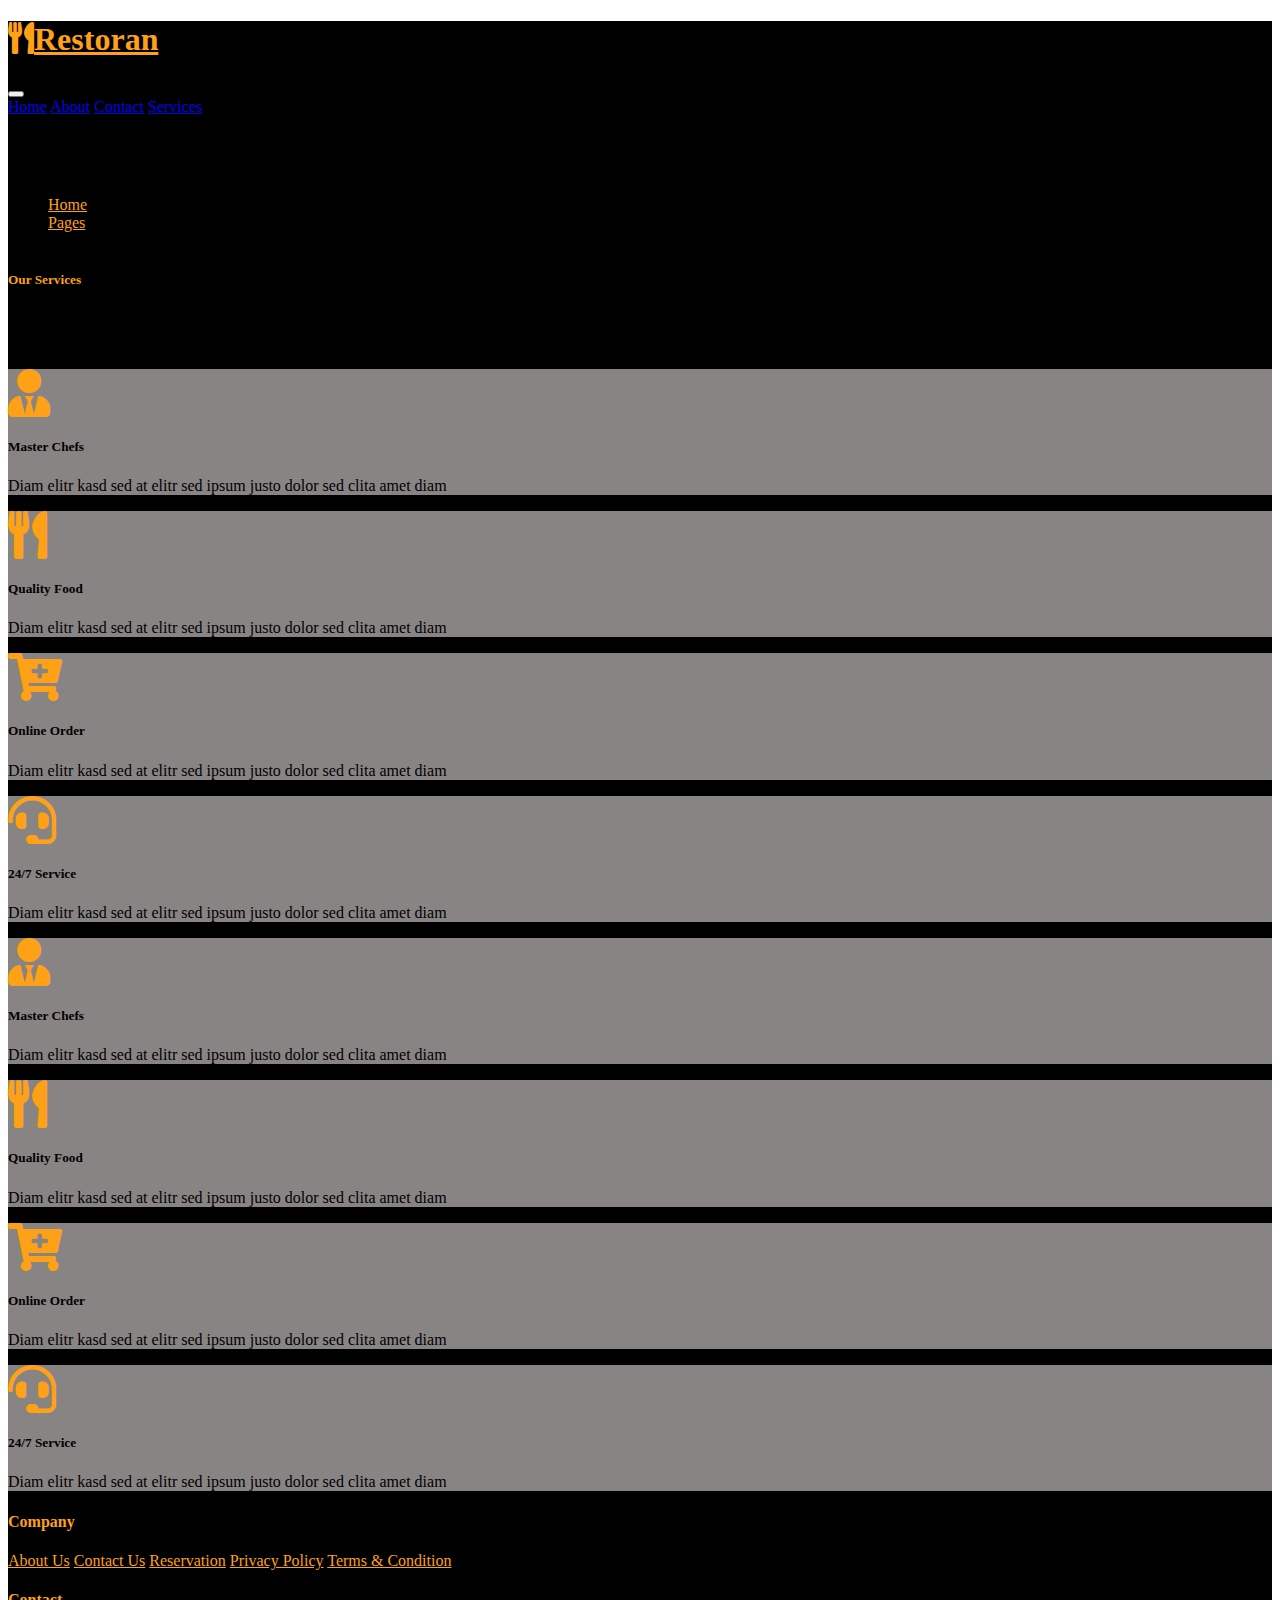
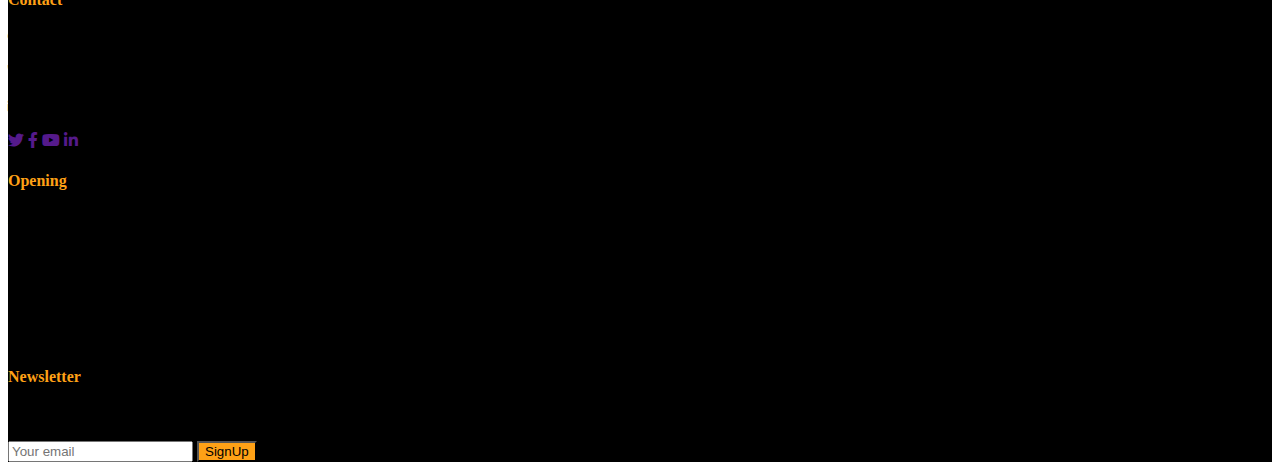
<file: Services.html>
<!DOCTYPE html>
<html lang="en">
  <head>
    <meta charset="UTF-8" />
    <meta http-equiv="X-UA-Compatible" content="IE=edge" />
    <meta name="viewport" content="width=device-width, initial-scale=1.0" />
    <link
      href="https://cdnjs.cloudflare.com/ajax/libs/font-awesome/5.10.0/css/all.min.css"
      rel="stylesheet"
    />

    <link
      href="https://cdn.jsdelivr.net/npm/bootstrap@5.3.0-alpha3/dist/css/bootstrap.min.css"
      rel="stylesheet"
      integrity="sha384-KK94CHFLLe+nY2dmCWGMq91rCGa5gtU4mk92HdvYe+M/SXH301p5ILy+dN9+nJOZ"
      crossorigin="anonymous"
    />
    <script
      src="https://cdn.jsdelivr.net/npm/bootstrap@5.3.0-alpha3/dist/js/bootstrap.bundle.min.js"
      integrity="sha384-ENjdO4Dr2bkBIFxQpeoTz1HIcje39Wm4jDKdf19U8gI4ddQ3GYNS7NTKfAdVQSZe"
      crossorigin="anonymous"
    ></script>
    <link rel="stylesheet" href="style/style.css" />
    <title>About</title>
  </head>
  <body>
    <div style="background-color: black">
      <!-- /////////////////////////////////////////////////////// Navbar ////////////////////////////////////// -->
      <nav class="navbar navbar-expand-lg bg-dark">
        <div class="container-fluid">
          <!-- <a class="navbar-brand" href="#">Navbar</a> -->
          <a href="" class="navbar-brand p-0" style="color: #fea116">
            <h1 class="text-[#fff] m-0">
              <i class="fa fa-utensils me-3"></i>Restoran
            </h1>
            <!-- <img src="img/logo.png" alt="Logo"> -->
          </a>
          <button
            class="navbar-toggler"
            type="button"
            data-bs-toggle="collapse"
            data-bs-target="#navbarNavAltMarkup"
            aria-controls="navbarNavAltMarkup"
            aria-expanded="false"
            aria-label="Toggle navigation"
          >
            <span class="navbar-toggler-icon"></span>
          </button>
          <div class="collapse navbar-collapse" id="navbarNavAltMarkup">
            <div class="navbar-nav">
              <a
                class="nav-link active text-white"
                aria-current="page"
                href="index.html"
                >Home</a
              >
              <a class="nav-link text-white" href="About.html">About</a>
              <a class="nav-link text-white" href="Contact.html">Contact</a>
              <a class="nav-link text-white" href="Services.html">Services</a>
            </div>
          </div>
        </div>
      </nav>
      <!-- ////////////////////////////////////// Detail /////////////////////////////////// -->
      <div class="container-xxl py-5 bg-dark hero-header mb-5">
        <div class="container text-center my-5 pt-5 pb-4">
          <h1 class="display-3 text-white mb-3 animated slideInDown">
            Services
          </h1>
          <nav aria-label="breadcrumb">
            <ol class="breadcrumb justify-content-center text-uppercase">
              <li class="breadcrumb-item">
                <a href="#" style="color: #fea116 !important">Home</a>
              </li>
              <li class="breadcrumb-item">
                <a href="#" style="color: #fea116 !important">Pages</a>
              </li>
              <li class="breadcrumb-item text-white active" aria-current="page">
                Services
              </li>
            </ol>
          </nav>
        </div>
      </div>

      <!-- //////////////////////////////////// Service //////////////////////////////////////// -->
      <div class="container-xxl py-5 text-white">
        <div class="container">
          <div class="text-center wow fadeInUp" data-wow-delay="0.1s">
            <h5
              class="section-title ff-secondary text-center fw-normal"
              style="color: #fea116"
            >
              Our Services
            </h5>
            <h1 class="mb-5 text-white">Explore Our Services</h1>
          </div>
          <div class="row g-4">
            <div class="col-lg-3 col-sm-6 wow fadeInUp" data-wow-delay="0.1s">
              <div
                class="service-item rounded pt-3"
                style="background-color: #888484"
              >
                <div class="p-4">
                  <i
                    class="fa fa-3x fa-user-tie mb-4"
                    style="color: #fea116"
                  ></i>
                  <h5>Master Chefs</h5>
                  <p>
                    Diam elitr kasd sed at elitr sed ipsum justo dolor sed clita
                    amet diam
                  </p>
                </div>
              </div>
            </div>
            <div class="col-lg-3 col-sm-6 wow fadeInUp" data-wow-delay="0.3s">
              <div
                class="service-item rounded pt-3"
                style="background-color: #888484"
              >
                <div class="p-4">
                  <i
                    class="fa fa-3x fa-utensils mb-4"
                    style="color: #fea116"
                  ></i>
                  <h5>Quality Food</h5>
                  <p>
                    Diam elitr kasd sed at elitr sed ipsum justo dolor sed clita
                    amet diam
                  </p>
                </div>
              </div>
            </div>
            <div class="col-lg-3 col-sm-6 wow fadeInUp" data-wow-delay="0.5s">
              <div
                class="service-item rounded pt-3"
                style="background-color: #888484"
              >
                <div class="p-4">
                  <i
                    class="fa fa-3x fa-cart-plus mb-4"
                    style="color: #fea116"
                  ></i>
                  <h5>Online Order</h5>
                  <p>
                    Diam elitr kasd sed at elitr sed ipsum justo dolor sed clita
                    amet diam
                  </p>
                </div>
              </div>
            </div>
            <div class="col-lg-3 col-sm-6 wow fadeInUp" data-wow-delay="0.7s">
              <div
                class="service-item rounded pt-3"
                style="background-color: #888484"
              >
                <div class="p-4">
                  <i
                    class="fa fa-3x fa-headset mb-4"
                    style="color: #fea116"
                  ></i>
                  <h5>24/7 Service</h5>
                  <p>
                    Diam elitr kasd sed at elitr sed ipsum justo dolor sed clita
                    amet diam
                  </p>
                </div>
              </div>
            </div>
            <div class="col-lg-3 col-sm-6 wow fadeInUp" data-wow-delay="0.1s">
              <div
                class="service-item rounded pt-3"
                style="background-color: #888484"
              >
                <div class="p-4">
                  <i
                    class="fa fa-3x fa-user-tie mb-4"
                    style="color: #fea116"
                  ></i>
                  <h5>Master Chefs</h5>
                  <p>
                    Diam elitr kasd sed at elitr sed ipsum justo dolor sed clita
                    amet diam
                  </p>
                </div>
              </div>
            </div>
            <div class="col-lg-3 col-sm-6 wow fadeInUp" data-wow-delay="0.3s">
              <div
                class="service-item rounded pt-3"
                style="background-color: #888484"
              >
                <div class="p-4">
                  <i
                    class="fa fa-3x fa-utensils mb-4"
                    style="color: #fea116"
                  ></i>
                  <h5>Quality Food</h5>
                  <p>
                    Diam elitr kasd sed at elitr sed ipsum justo dolor sed clita
                    amet diam
                  </p>
                </div>
              </div>
            </div>
            <div class="col-lg-3 col-sm-6 wow fadeInUp" data-wow-delay="0.5s">
              <div
                class="service-item rounded pt-3"
                style="background-color: #888484"
              >
                <div class="p-4">
                  <i
                    class="fa fa-3x fa-cart-plus mb-4"
                    style="color: #fea116"
                  ></i>
                  <h5>Online Order</h5>
                  <p>
                    Diam elitr kasd sed at elitr sed ipsum justo dolor sed clita
                    amet diam
                  </p>
                </div>
              </div>
            </div>
            <div class="col-lg-3 col-sm-6 wow fadeInUp" data-wow-delay="0.7s">
              <div
                class="service-item rounded pt-3"
                style="background-color: #888484"
              >
                <div class="p-4">
                  <i
                    class="fa fa-3x fa-headset mb-4"
                    style="color: #fea116"
                  ></i>
                  <h5>24/7 Service</h5>
                  <p>
                    Diam elitr kasd sed at elitr sed ipsum justo dolor sed clita
                    amet diam
                  </p>
                </div>
              </div>
            </div>
          </div>
        </div>
      </div>

      <!-- //////////////////////////////////////// Footer ////////////////////////////////////// -->
      <div
        class="container-fluid bg-dark text-light footer pt-5 mt-5 wow fadeIn"
        data-wow-delay="0.1s"
      >
        <div class="container py-5">
          <div class="row g-5">
            <div class="col-lg-3 col-md-6" style="color: #fea116">
              <h4 class="section-title ff-secondary text-start fw-normal mb-4">
                Company
              </h4>
              <a class="btn btn-link" href="" style="color: #fea116"
                >About Us</a
              >
              <a class="btn btn-link" href="" style="color: #fea116"
                >Contact Us</a
              >
              <a class="btn btn-link" href="" style="color: #fea116"
                >Reservation</a
              >
              <a class="btn btn-link" href="" style="color: #fea116"
                >Privacy Policy</a
              >
              <a class="btn btn-link" href="" style="color: #fea116"
                >Terms & Condition</a
              >
            </div>
            <div class="col-lg-3 col-md-6">
              <h4
                class="section-title ff-secondary text-start fw-normal mb-4"
                style="color: #fea116"
              >
                Contact
              </h4>
              <p class="mb-2">
                <i class="fa fa-map-marker-alt me-3"></i>123 Street, New York,
                USA
              </p>
              <p class="mb-2">
                <i class="fa fa-phone-alt me-3"></i>+012 345 67890
              </p>
              <p class="mb-2">
                <i class="fa fa-envelope me-3"></i>info@example.com
              </p>
              <div class="d-flex pt-2">
                <a class="btn btn-outline-light btn-social" href=""
                  ><i class="fab fa-twitter"></i
                ></a>
                <a class="btn btn-outline-light btn-social" href=""
                  ><i class="fab fa-facebook-f"></i
                ></a>
                <a class="btn btn-outline-light btn-social" href=""
                  ><i class="fab fa-youtube"></i
                ></a>
                <a class="btn btn-outline-light btn-social" href=""
                  ><i class="fab fa-linkedin-in"></i
                ></a>
              </div>
            </div>
            <div class="col-lg-3 col-md-6">
              <h4
                class="section-title ff-secondary text-start fw-normal mb-4"
                style="color: #fea116"
              >
                Opening
              </h4>
              <h5 class="text-light fw-normal">Monday - Saturday</h5>
              <p>09AM - 09PM</p>
              <h5 class="text-light fw-normal">Sunday</h5>
              <p>10AM - 08PM</p>
            </div>
            <div class="col-lg-3 col-md-6">
              <h4
                class="section-title ff-secondary text-start fw-normal mb-4"
                style="color: #fea116"
              >
                Newsletter
              </h4>
              <p>Dolor amet sit justo amet elitr clita ipsum elitr est.</p>
              <div class="position-relative mx-auto" style="max-width: 400px">
                <input
                  class="form-control border-primary w-100 py-3 ps-4 pe-5"
                  type="text"
                  placeholder="Your email"
                />
                <button
                  type="button"
                  class="btn py-2 position-absolute top-0 end-0 mt-2 me-2 text-white"
                  style="background-color: #fea116"
                >
                  SignUp
                </button>
              </div>
            </div>
          </div>
        </div>
      </div>
    </div>
  </body>
</html>
</file>
<file: style/style.css>
.main-container {
    background-color: black;
}

.card-container {
    display: flex;
    justify-content: space-evenly;
    flex-wrap: wrap;
}

.card-img-top {
    height: 200px;
    object-fit: cover;
}
</file>
